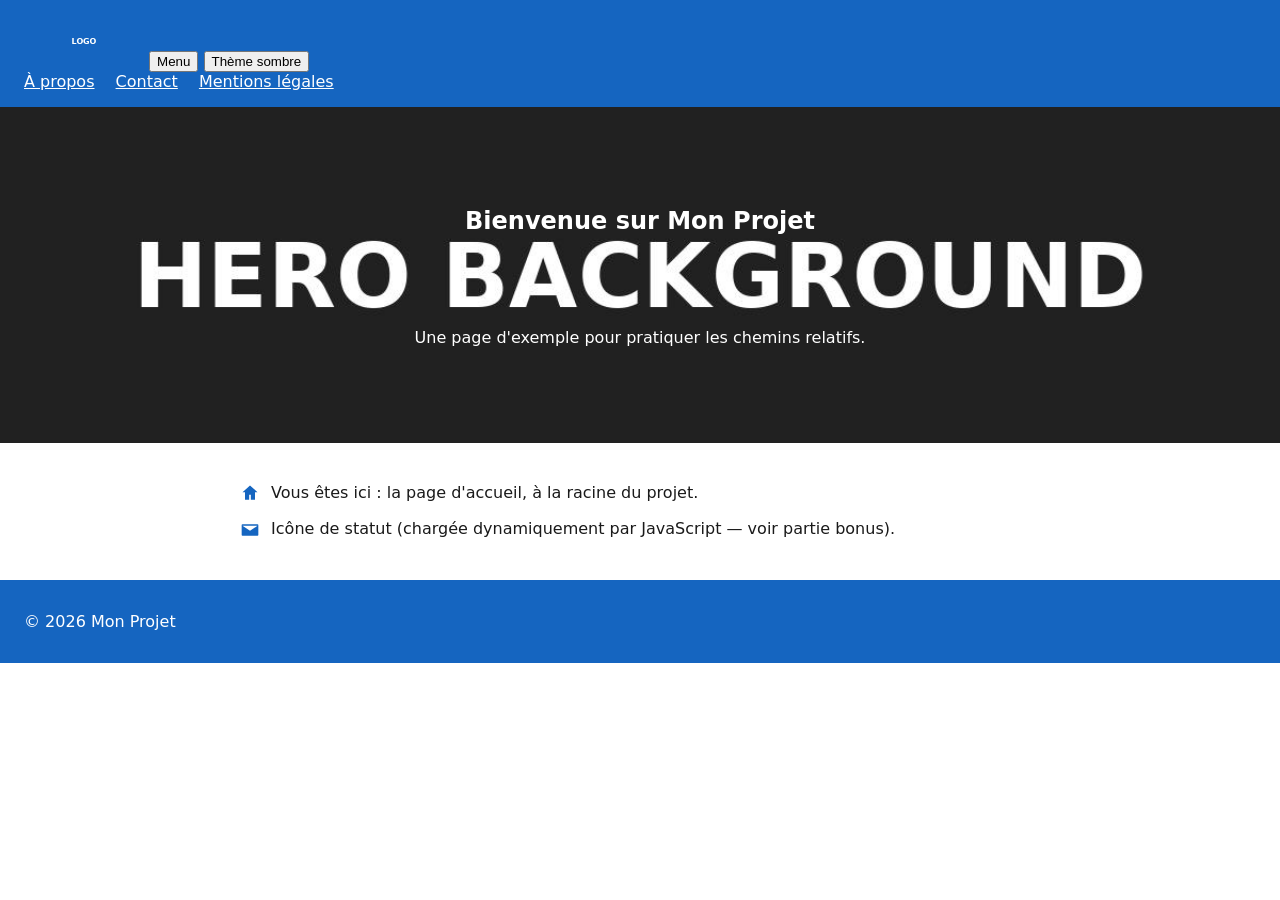
<file: projet-liens/index.html>
<!DOCTYPE html>
<html lang="fr">
<head>
  <meta charset="UTF-8">
  <title>Accueil - Mon Projet</title>

  <!-- Feuille de style principale -->
  <link rel="stylesheet" href="assets/css/style.css">

  <!-- Thème sombre -->
  <link rel="stylesheet" href="assets/css/themes/dark.css">
</head>

<body>
  <header>
    <img class="logo"
         src="assets/images/logo.png"
         alt="Logo de Mon Projet">

    <button id="toggle-menu"
            aria-expanded="false"
            aria-controls="nav-principale">
      Menu
    </button>

    <button id="toggle-theme" class="badge-mode">
  Thème sombre
</button>

    <nav id="nav-principale">
      <a href="pages/a-propos.html">À propos</a>
      <a href="pages/contact/contact.html">Contact</a>
      <a href="docs/mentions-legales.html">Mentions légales</a>
    </nav>
  </header>

  <section class="hero">
    <h1>Bienvenue sur Mon Projet</h1><br><br><br>
    <p>Une page d'exemple pour pratiquer les chemins relatifs.</p>
  </section>

  <main>
    <p>
      <img class="icon"
           src="assets/images/icons/home.svg"
           alt="">
      Vous êtes ici : la page d'accueil, à la racine du projet.
    </p>

    <p>
      <img id="icone-statut"
           class="icon"
           src=""
           alt="">
      Icône de statut (chargée dynamiquement par JavaScript — voir partie bonus).
    </p>
  </main>

  <footer>
    <p>© 2026 Mon Projet</p>
  </footer>

  <!-- Scripts JavaScript -->
  <script src="assets/js/main.js"></script>
  <script src="assets/js/modules/menu.js"></script>
</body>
</html>
</file>
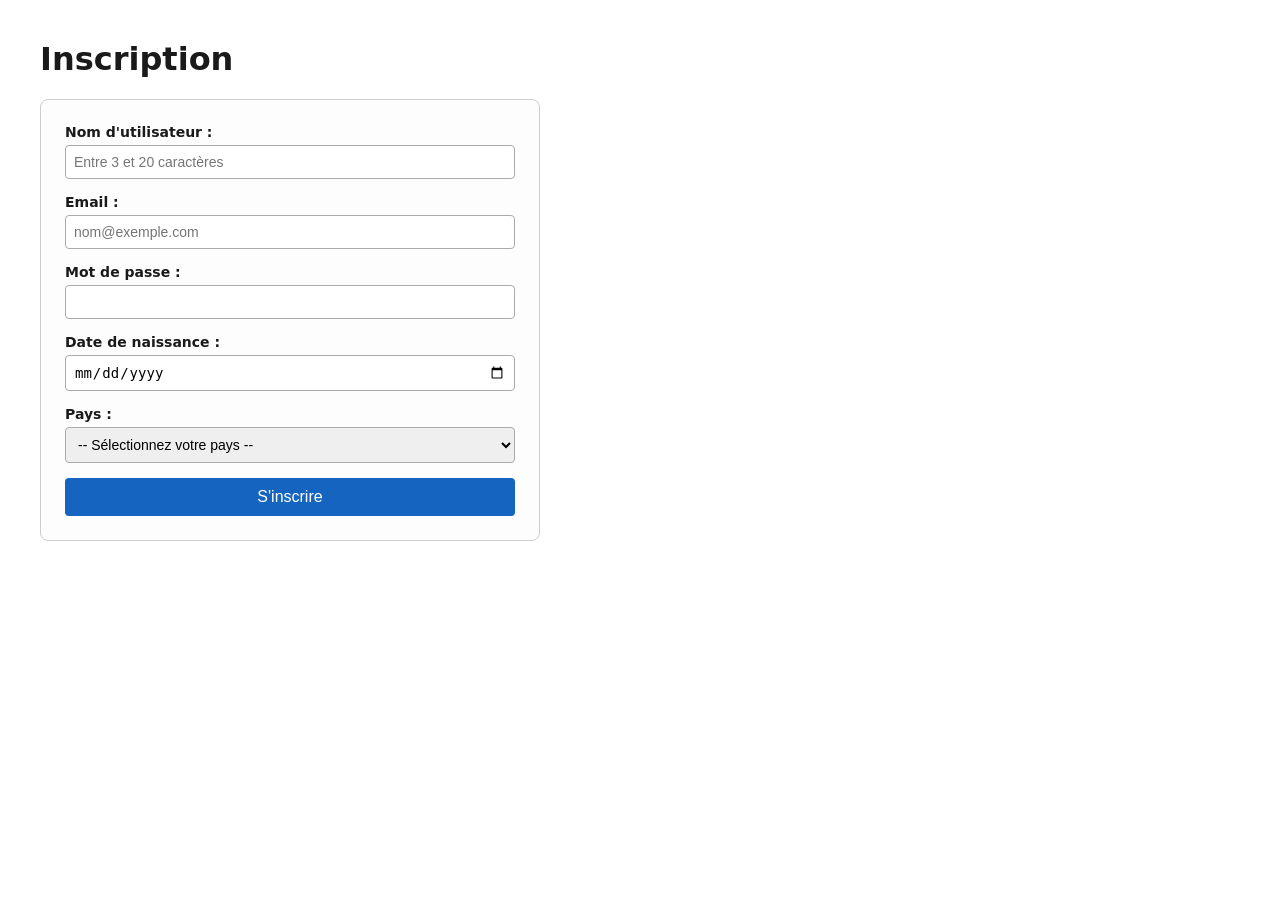
<file: TP2 - Exercice 2/exercice3_formulaire_squelette.html>
<!DOCTYPE html>
<html lang="fr">
<head>
    <meta charset="UTF-8">
    <title>Exercice 3 - Formulaire de Validation Native</title>
    <style>
        body {
            font-family: system-ui, sans-serif;
            margin: 40px;
            color: #1a1a1a;
        }
        form {
            max-width: 450px;
            display: flex;
            flex-direction: column;
            gap: 15px;
            background: #fdfdfd;
            padding: 24px;
            border-radius: 8px;
            border: 1px solid #ccc;
        }
        .form-group {
            display: flex;
            flex-direction: column;
            gap: 5px;
        }
        label {
            font-weight: bold;
            font-size: 14px;
        }
        input, select {
            padding: 8px;
            font-size: 14px;
            border: 1px solid #aaa;
            border-radius: 4px;
        }
        /* Utilisation des pseudo-classes CSS demandées dans le cours */
        input:user-invalid {
            border-color: #d32f2f;
            background-color: #ffebee;
        }
        input:user-valid {
            border-color: #388e3c;
            background-color: #e8f5e9;
        }
        button {
            padding: 10px;
            background: #1565C0;
            color: white;
            border: none;
            border-radius: 4px;
            font-size: 16px;
            cursor: pointer;
        }
        button:hover {
            background: #0d47a1;
        }
    </style>
</head>
<body>

    <h1>Inscription</h1>

    <!-- Formulaire validé à 100% nativement par le navigateur sans JavaScript -->
    <form>
        <!-- Nom d'utilisateur -->
        <div class="form-group">
            <label for="username">Nom d'utilisateur :</label>
            <input type="text" id="username" name="username" required minlength="3" maxlength="20" placeholder="Entre 3 et 20 caractères">
        </div>

        <!-- Email -->
        <div class="form-group">
            <label for="email">Email :</label>
            <input type="email" id="email" name="email" required placeholder="nom@exemple.com">
        </div>

        <!-- Mot de passe -->
        <div class="form-group">
            <label for="password">Mot de passe :</label>
            <input type="password" id="password" name="password" required minlength="8" pattern="(?=.*\d)(?=.*[a-z])(?=.*[A-Z]).{8,}" title="Le mot de passe doit contenir au moins 8 caractères, une majuscule, une minuscule et un chiffre.">
        </div>

        <!-- Date de naissance -->
        <div class="form-group">
            <label for="birthdate">Date de naissance :</label>
            <input type="date" id="birthdate" name="birthdate" required max="2010-01-01">
        </div>

        <!-- Pays -->
        <div class="form-group">
            <label for="country">Pays :</label>
            <select id="country" name="country" required>
                <option value="">-- Sélectionnez votre pays --</option>
                <option value="TN">Tunisie</option>
                <option value="FR">France</option>
                <option value="CA">Canada</option>
                <option value="US">États-Unis</option>
            </select>
        </div>

        <!-- Bouton d'envoi -->
        <button type="submit">S'inscrire</button>
    </form>

</body>
</html>
</file>
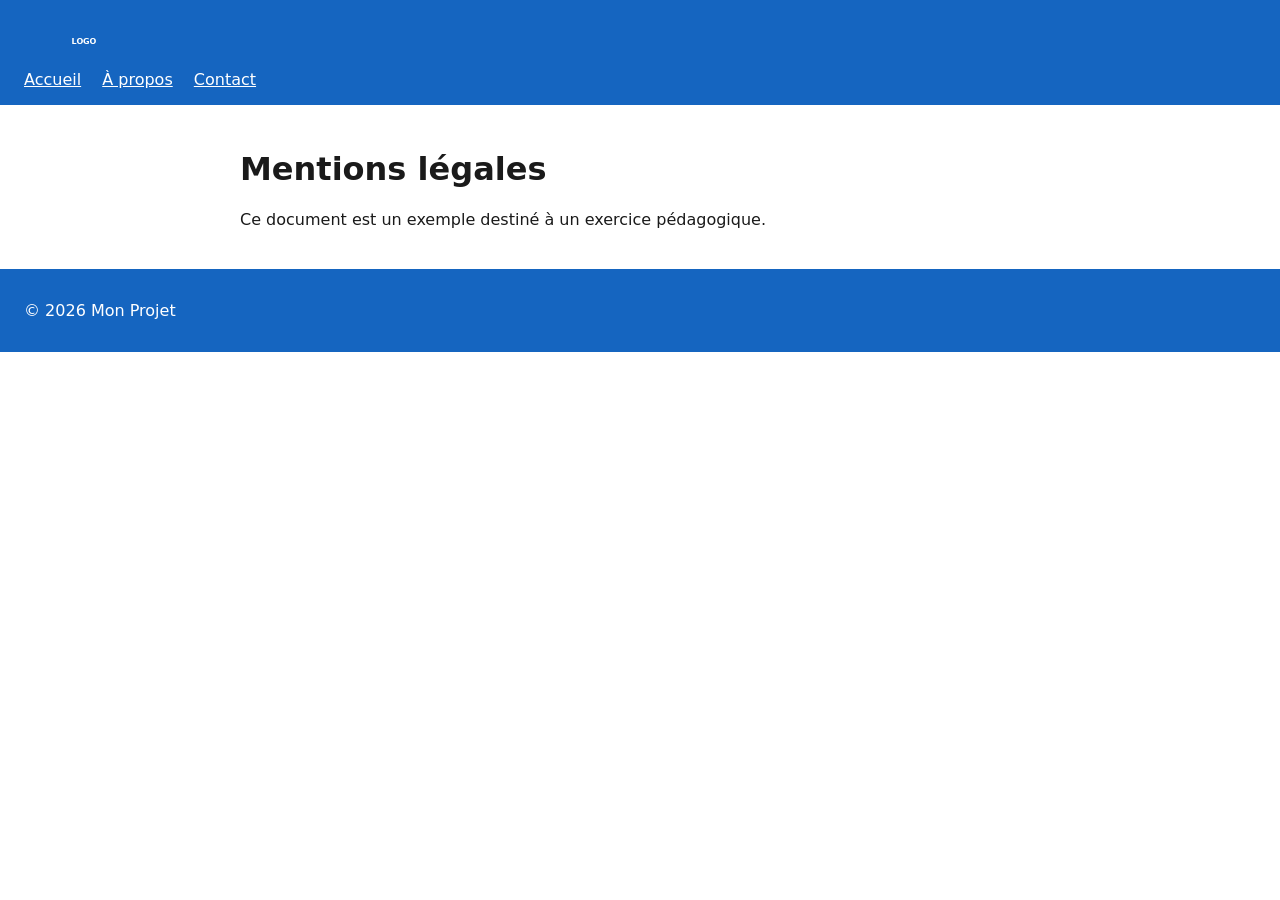
<file: projet-liens/docs/mentions-legales.html>
<!DOCTYPE html>
<html lang="fr">
<head>
  <meta charset="UTF-8">
  <title>Mentions légales - Mon Projet</title>

  <!-- Feuille de style principale -->
  <link rel="stylesheet" href="../assets/css/style.css">
  <link rel="stylesheet" href="../assets/css/themes/dark.css">
</head>

<body>
  <header>
    <img class="logo"
         src="../assets/images/logo.png"
         alt="Logo de Mon Projet">
      
    

    
    <nav>
      <a href="../index.html">Accueil</a>
      <a href="../pages/a-propos.html">À propos</a>
      <a href="../pages/contact/contact.html">Contact</a>
    </nav>
  </header>

  <main>
    <h1>Mentions légales</h1>
    <p>Ce document est un exemple destiné à un exercice pédagogique.</p>
  </main>

  <footer>
    <p>© 2026 Mon Projet</p>
  </footer>

  
</body>

</html>
</file>
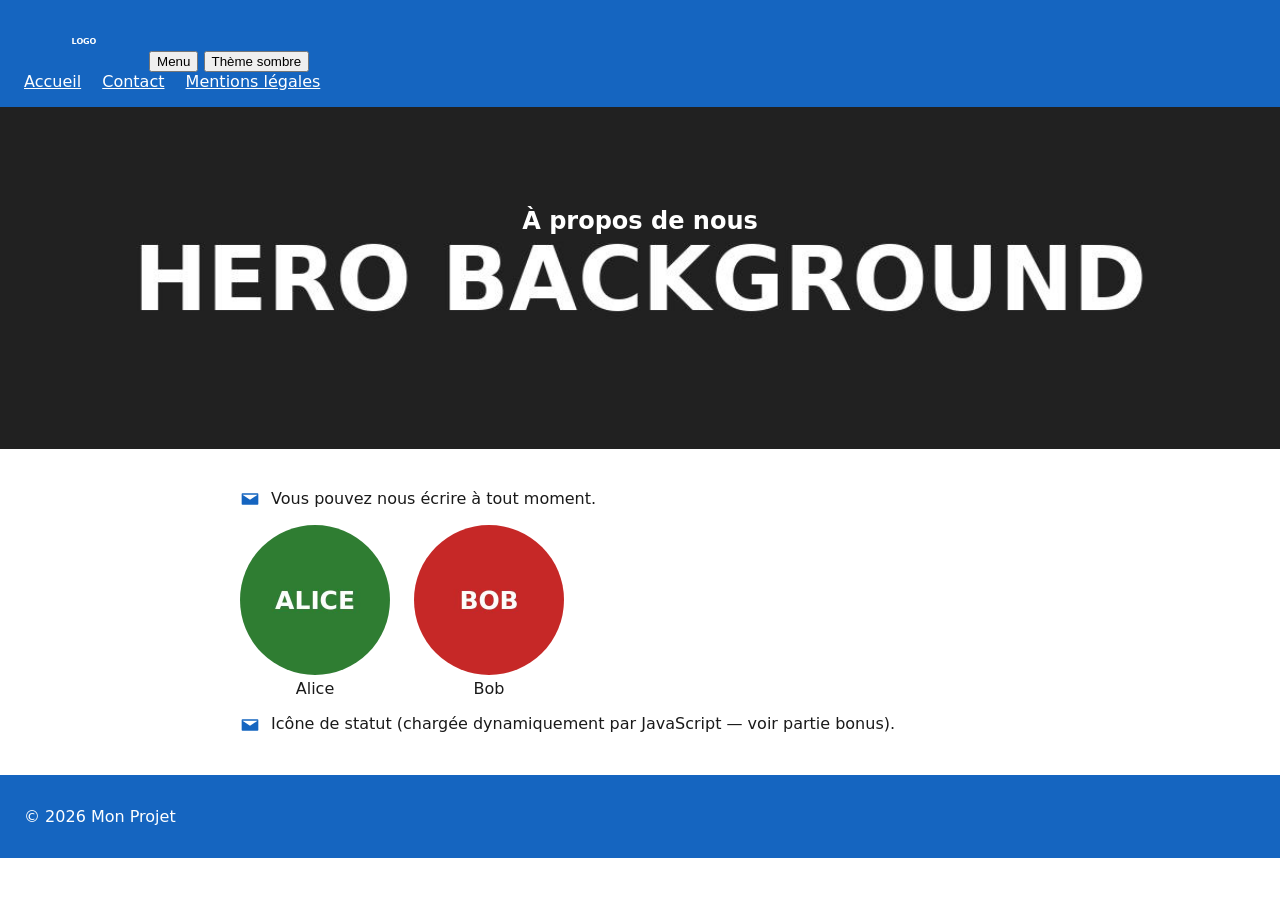
<file: projet-liens/pages/a-propos.html>
<!DOCTYPE html>
<html lang="fr">
<head>
  <meta charset="UTF-8">
  <title>À propos - Mon Projet</title>

  <!-- Feuille de style principale -->
  <link rel="stylesheet" href="../assets/css/style.css">
  <link rel="stylesheet" href="../assets/css/themes/dark.css">
</head>

<body>
  <header>
    <img class="logo"
         src="../assets/images/logo.png"
         alt="Logo de Mon Projet">

    <button id="toggle-menu"
            aria-expanded="false"
            aria-controls="nav-principale">
      Menu
    </button>

    <button id="toggle-theme" class="badge-mode">
  Thème sombre
</button>

    <nav id="nav-principale">
      <a href="../index.html">Accueil</a>
      <a href="contact/contact.html">Contact</a>
      <a href="../docs/mentions-legales.html">Mentions légales</a>
    </nav>
  </header>

  <section class="hero">
    <h1>À propos de nous</h1><br><br><br><br><br><br>
  </section>

  <main>
    <p>
      <img class="icon"
           src="../assets/images/icons/mail.svg"
           alt="">
      Vous pouvez nous écrire à tout moment.
    </p>

    <div class="team">
      <figure>
        <img src="../assets/images/team/alice.jpg"
             alt="Alice, développeuse">
        <figcaption>Alice</figcaption>
      </figure>

      <figure>
        <img src="../assets/images/team/bob.jpg"
             alt="Bob, designer">
        <figcaption>Bob</figcaption>
      </figure>
    </div>

    <p>
      <img id="icone-statut"
           class="icon"
           src=""
           alt="">
      Icône de statut (chargée dynamiquement par JavaScript — voir partie bonus).
    </p>
  </main>

  <footer>
    <p>© 2026 Mon Projet</p>
  </footer>

  <script src="../assets/js/main.js"></script>
  <script src="../assets/js/modules/menu.js"></script>
</body>
</html>
</file>
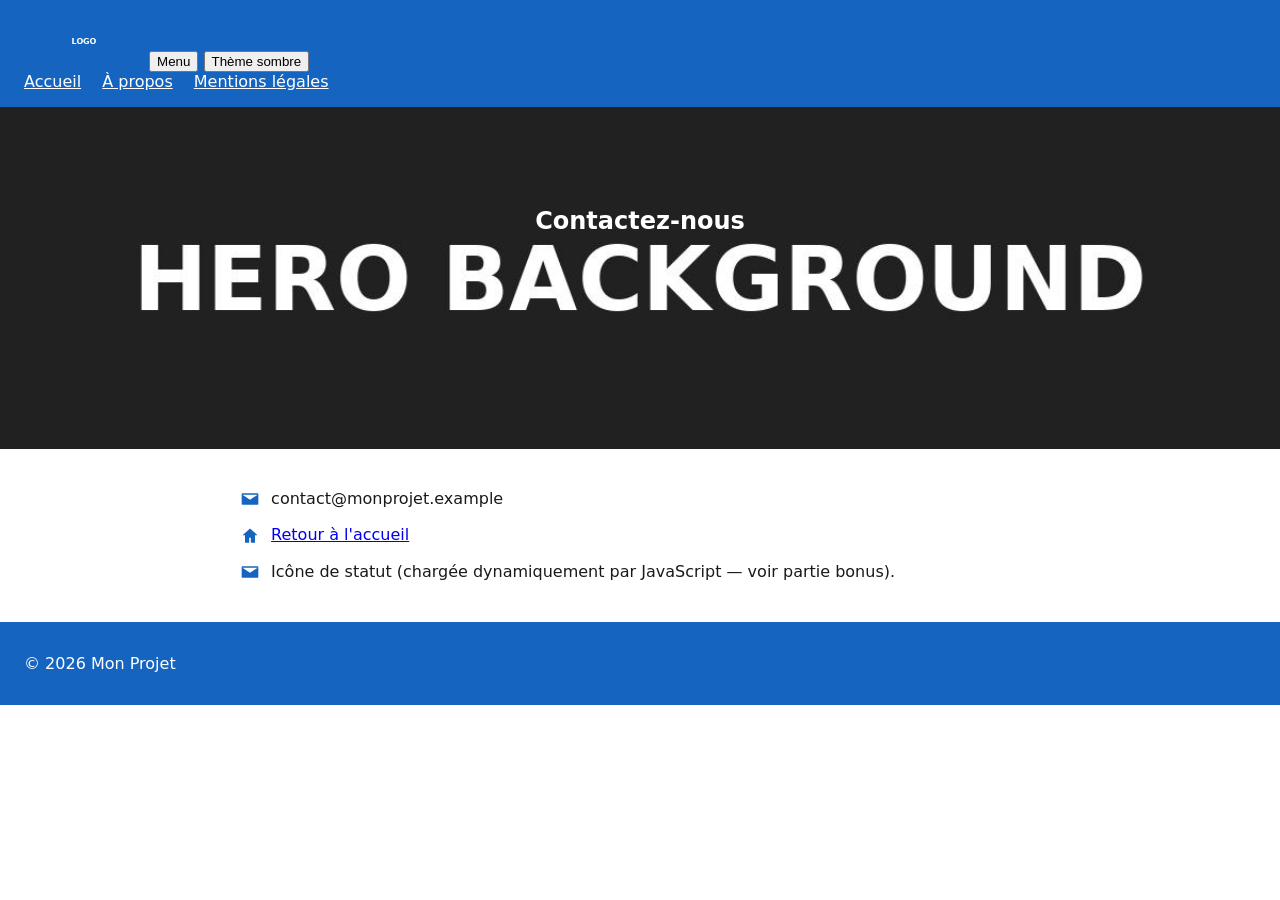
<file: projet-liens/pages/contact/contact.html>
<!DOCTYPE html>
<html lang="fr">
<head>
  <meta charset="UTF-8">
  <title>Contact - Mon Projet</title>

  <!-- Feuille de style principale -->
  <link rel="stylesheet" href="../../assets/css/style.css">
  <link rel="stylesheet" href="../../assets/css/themes/dark.css">
</head>

<body>
  <header>
    <img class="logo"
         src="../../assets/images/logo.png"
         alt="Logo de Mon Projet">

    <button id="toggle-menu"
            aria-expanded="false"
            aria-controls="nav-principale">
      Menu
    </button>

    <button id="toggle-theme" class="badge-mode">
  Thème sombre
</button>

    <nav id="nav-principale">
      <a href="../../index.html">Accueil</a>
      <a href="../a-propos.html">À propos</a>
      <a href="../../docs/mentions-legales.html">Mentions légales</a>
    </nav>
  </header>

  <section class="hero">
    <h1>Contactez-nous</h1><br><br><br><br><br><br>
  </section>

  <main>
    <p>
      <img class="icon"
           src="../../assets/images/icons/mail.svg"
           alt="">
      contact@monprojet.example
    </p>

    <p>
      <img class="icon"
           src="../../assets/images/icons/home.svg"
           alt="">
      <a href="../../index.html">Retour à l'accueil</a>
    </p>

    <p>
      <img id="icone-statut"
           class="icon"
           src=""
           alt="">
      Icône de statut (chargée dynamiquement par JavaScript — voir partie bonus).
    </p>
  </main>

  <footer>
    <p>© 2026 Mon Projet</p>
  </footer>

  <script src="../../assets/js/main.js"></script>
  <script src="../../assets/js/modules/menu.js"></script>
</body>
</html>
</file>
<file: projet-liens/assets/css/style.css>
/* style.css - fichier situé dans assets/css/ */

body {
  font-family: system-ui, sans-serif;
  margin: 0;
  color: #1a1a1a;
}

header,
footer {
  background: #1565C0;
  color: white;
  padding: 16px 24px;
}

header nav a,
footer a {
  color: white;
  margin-right: 16px;
}

.logo {
  height: 50px;
}

/* Image de fond de la section hero */
.hero {
  background-image: url("../images/backgrounds/hero-bg.jpg");
  background-size: cover;
  background-position: center;
  color: white;
  padding: 80px 24px;
  text-align: center;
}

main {
  max-width: 800px;
  margin: 0 auto;
  padding: 24px;
}

.team {
  display: flex;
  gap: 24px;
  flex-wrap: wrap;
}

.team figure {
  margin: 0;
  text-align: center;
}

.team img {
  width: 150px;
  height: 150px;
  border-radius: 50%;
  object-fit: cover;
}

.icon {
  width: 20px;
  height: 20px;
  vertical-align: middle;
  margin-right: 6px;
}
</file>
<file: projet-liens/assets/css/themes/dark.css>
/* dark.css - fichier situé dans assets/css/themes/ */

body.dark-mode {
  background: #121212;
  color: #eeeeee;
}

body.dark-mode header,
body.dark-mode footer {
  background: #0d47a1;
}

/* Icône affichée en mode sombre */
body.dark-mode .badge-mode::before {
  content: "";
  display: inline-block;
  width: 16px;
  height: 16px;
  background-image: url("../../images/icons/home.svg");
  background-size: contain;
  background-repeat: no-repeat;
  vertical-align: middle;
  margin-right: 6px;
}
</file>
